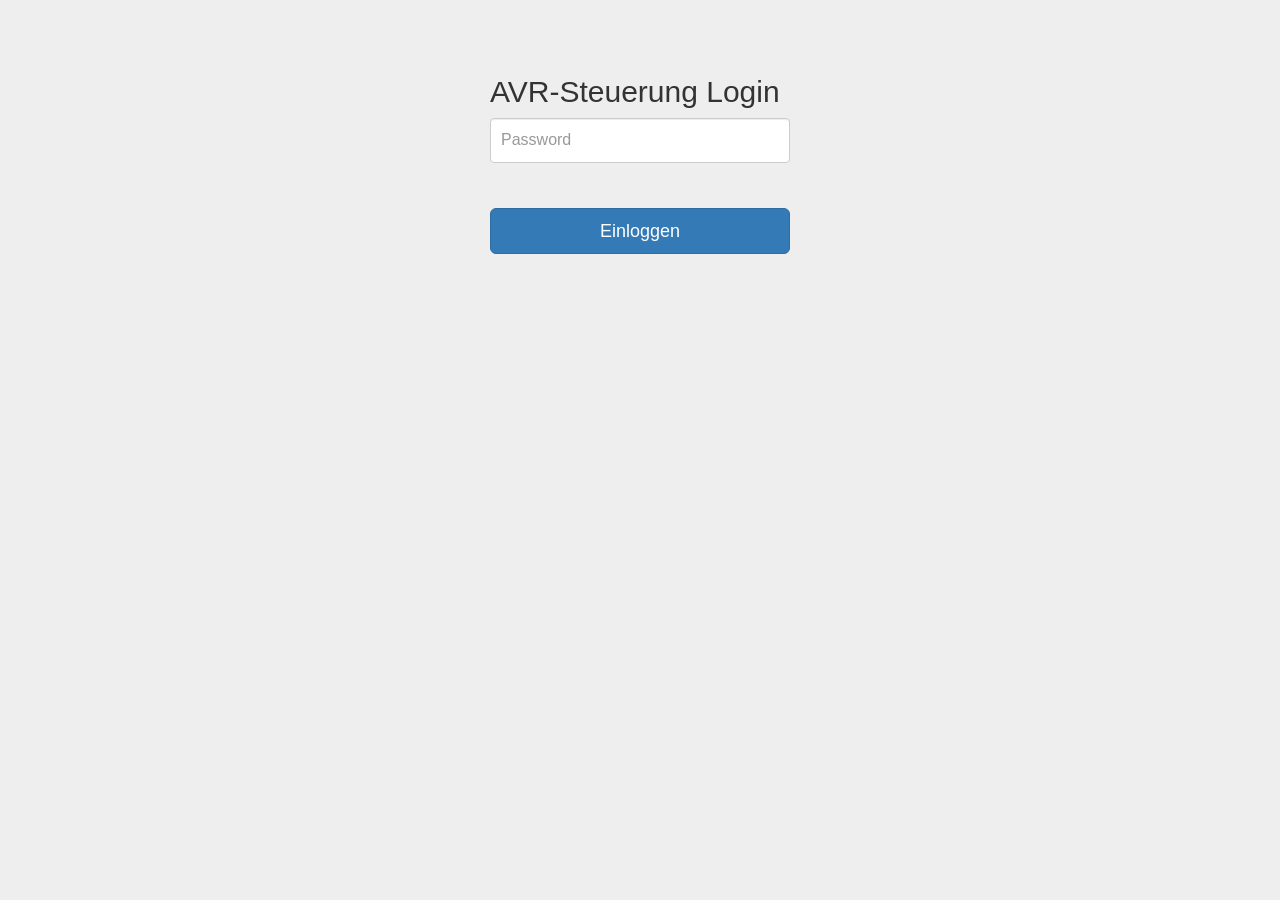
<file: var/www/html/index.html>
<!DOCTYPE html>
<html lang="de">
  <head>
    <meta charset="utf-8">
    <meta http-equiv="X-UA-Compatible">
    <meta name="viewport" content="width=device-width, initial-scale=1">
    <!-- The above 3 meta tags *must* come first in the head; any other head content must come *after* these tags -->
    <meta name="description" content="">
    <meta name="author" content="MrApplecraft">
    <link rel="icon" href="favicon.ico">

    <title>Remotecontrol-Login</title>

    <!-- Bootstrap core CSS -->
    <link href="bootstrap.min.css" rel="stylesheet">
    
    <!-- Custom styles for this template -->
    <link href="signin.css" rel="stylesheet">
    
<script>
// Can be bypassed so easy XD
// Copyed from some site i forgot. Sorry.
var attempt = 3; // Variable to count number of attempts.
// Below function Executes on click of login button.
function validate(){
if ( attempt == 3){
  document.getElementById("password").disabled = false;
  document.getElementById("submit").disabled = false;
}
var password = document.getElementById("password").value;
if ( password == "Hallo"){
alert ("Hallöchen :)");
window.location = "avr-main.html"; // Redirecting to remote control page.
return false;
}
else{
attempt --;// Decrementing by one.
if( attempt == 0){
document.getElementById("password").disabled = true;
document.getElementById("submit").disabled = true;
return false;
}
if( attempt == 1){
alert("Du hast noch "+attempt+" versuch;");
}
else{
  alert("Du hast noch "+attempt+" versuche");
}
// Disabling fields after 3 attempts.
}
}
</script>
  </head>

  <body>

    <div class="container">

      <form class="form-signin" method="post" name="myform">
        <h2 class="form-signin-heading">AVR-Steuerung Login</h2>
        <label for="inputPassword" class="sr-only">Passwort</label>
        <input type="text" id="password" class="form-control" placeholder="Password" required>
        <div class="checkbox">
          <label>
            <!-- <input type="checkbox" value="remember-me"> Vergiss mich nicht :( -->
          </label>
        </div>
        <button class="btn btn-lg btn-primary btn-block" type="button" id="submit" onclick="validate()">Einloggen</button>
      </form>

    </div> <!-- /container -->
  </body>
</html>
</file>
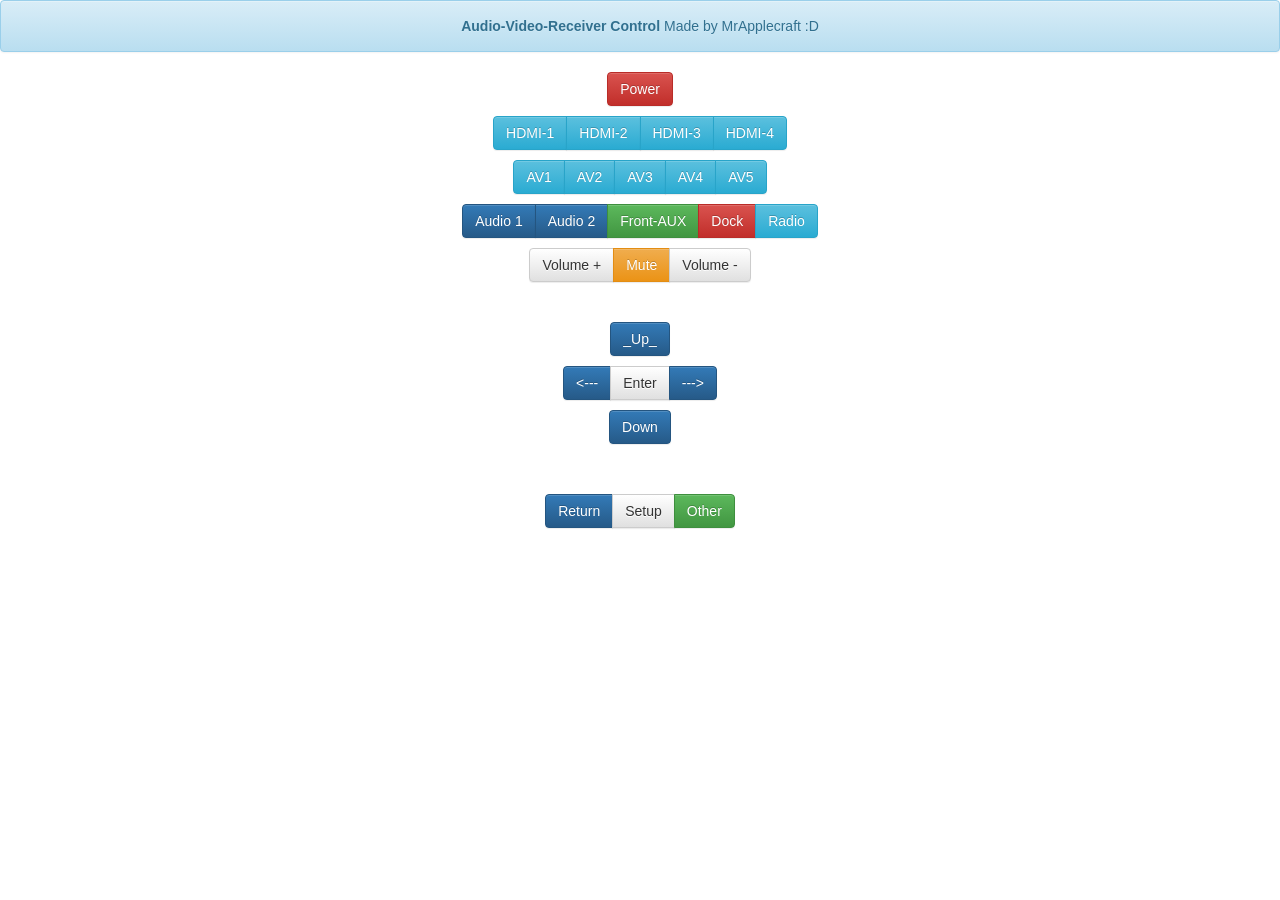
<file: var/www/html/avr-main.html>
<!DOCTYPE html>
<html lang="de">
  <head>
    <meta charset="utf-8">
    <meta http-equiv="X-UA-Compatible">
    <meta name="viewport" content="width=device-width, initial-scale=1, maximum-scale=1, user-scalable=0"/>
    <!-- The above 3 meta tags *must* come first in the head; any other head content must come *after* these tags -->
    <meta name="description" content="Audio-Video-Receiver Steuerung">
    <meta name="author" content="MrApplecraft">
    <link rel="icon" href="favicon.ico">

    <title>AVR-Control</title>

    <!-- Bootstrap core CSS -->
    <link href="bootstrap.min.css" rel="stylesheet">
    <!-- Bootstrap theme -->
    <link href="bootstrap-theme.min.css" rel="stylesheet">
    <!-- Custom styles for this template -->
    <link href="theme.css" rel="stylesheet">
  </head>

  <body>
      <div class="alert alert-info text-center" role="alert">
        <strong>Audio-Video-Receiver Control</strong> Made by MrApplecraft :D
      </div>
<iframe name="votar" style="display:none;"></iframe>
      <form action='/lirc.php' method='POST' target="votar">
      <p>
      	<button type="submit" name="power" class="btn btn-danger center-block">Power</button>
      </p>
      <div id="toolbar">
      <div class="wrapper text-center">
      <div class="btn-group">
      	<button type="submit" name="hdmi1" class="btn btn-info">HDMI-1</button>
      	<button type="submit" name="hdmi2" class="btn btn-info">HDMI-2</button>
      	<button type="submit" name="hdmi3" class="btn btn-info">HDMI-3</button>      	
      	<button type="submit" name="hdmi4" class="btn btn-info">HDMI-4</button>
      </div>
      </div>
      </div>

      <p></p>
      
      <div id="toolbar">
      <div class="wrapper text-center">
      <div class="btn-group">
      	<button type="submit" name="av1" class="btn btn-info">AV1</button>
      	<button type="submit" name="av2" class="btn btn-info">AV2</button>
      	<button type="submit" name="av3" class="btn btn-info">AV3</button>
      	<button type="submit" name="av4" class="btn btn-info">AV4</button>
      	<button type="submit" name="av5" class="btn btn-info">AV5</button>
      </div>
      </div>
      </div>
      <p></p>
      
      <div id="toolbar">
      <div class="wrapper text-center">
      <div class="btn-group">
      	<button type="submit" name="au1" class="btn btn-primary">Audio 1</button>
      	<button type="submit" name="au2" class="btn btn-primary">Audio 2</button>
      	<button type="submit" name="v-aux" class="btn btn-success">Front-AUX</button>
      	<button type="submit" name="dock" class="btn btn-danger">Dock</button>
      	<button type="submit" name="tuner" class="btn btn-info">Radio</button>
      </div>
      </div>
      </div>
      <p></p>
      
      <div id="toolbar">
      <div class="wrapper text-center">
      <div class="btn-group">
      	<button type="submit" name="volp" class="btn btn-default">Volume +</button>
      	<button type="submit" name="volmu" class="btn btn-warning">Mute</button>
      	<button type="submit" name="volm" class="btn btn-default">Volume -</button>
      </div>
      </div>
      </div>
      <br></br>

      <div id="toolbar">
      <div class="wrapper text-center">
      <div class="btn-group">
      	<button type="submit" name="up" class="btn btn-primary center-block">_Up_</button>
      </div>
      </div>
      </div>
      <p> </p>

      <div id="toolbar">
      <div class="wrapper text-center">
      <div class="btn-group">
      	<button type="submit" name="left" class="btn btn-primary"><---</button>
      	<button type="submit" name="enter" class="btn btn-default">Enter</button>
      	<button type="submit" name="right" class="btn btn-primary">---></button>
      </div>
      </div>
      </div>      
<p></p>
      <p>
      	<button type="submit" name="down" class="btn btn-primary center-block">Down</button>
      </p>      
<br></br>
      <div id="toolbar">
      <div class="wrapper text-center">
      <div class="btn-group">
      	<button type="submit" name="return" class="btn btn-primary">Return</button>
      	<button type="submit" name="setup" class="btn btn-default">Setup</button>
	<button type="submit" name="other" class="btn btn-success" onclick="location.href='other.php';">Other</button>
      </div>
      </div>
      </div>        
      </form>  
  </body>
</file>
<file: var/www/html/signin.css>
body {
  padding-top: 40px;
  padding-bottom: 40px;
  background-color: #eee;
}

.form-signin {
  max-width: 330px;
  padding: 15px;
  margin: 0 auto;
}
.form-signin .form-signin-heading,
.form-signin .checkbox {
  margin-bottom: 10px;
}
.form-signin .checkbox {
  font-weight: normal;
}
.form-signin .form-control {
  position: relative;
  height: auto;
  -webkit-box-sizing: border-box;
     -moz-box-sizing: border-box;
          box-sizing: border-box;
  padding: 10px;
  font-size: 16px;
}
.form-signin .form-control:focus {
  z-index: 2;
}
.form-signin input[type="password"] {
  margin-bottom: 10px;
  border-top-left-radius: 0;
  border-top-right-radius: 0;
}
</file>
<file: var/www/html/theme.css>
body {
  padding-bottom: 30px;
}
</file>
